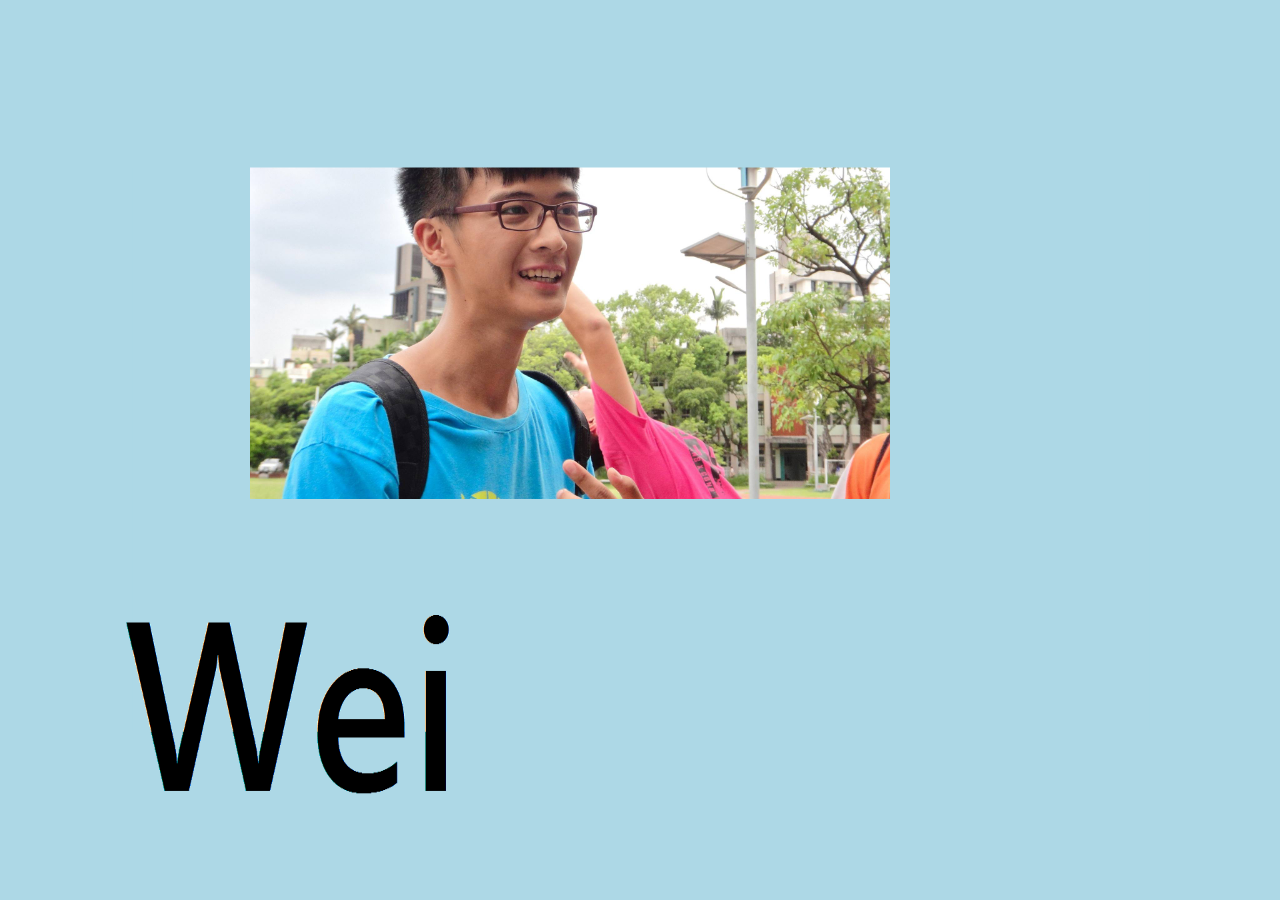
<file: week2/index.html>
<!doctype html>
<html>
	<head>
		<meta charset="utf-8">
		<title>F74032015</title>
		<link href="app.css" rel="stylesheet">
		
	</head>
	<body>
		<div id="scan"></div>
		<img id="pic" src="./1.jpg" height="999px" width="1332px">
		<img id="photo" src="./1.png" >
	
		
		<table align="center" border="1">
				<tbody>
					<tr>
						
						<td colspan = "8" align = "center"><h1>自我介紹<h1></td>
						
						
					</tr>
					<tr>
						
						<td colspan = "3" align = "center">姓名</td>
						<td  align = "center"> 董威毅</td>
						<td  align = "center" rowspan ="3"> <img src="./2.jpg"  style="width:200px;height:200	px;"> </td>
						
					</tr>
					<tr>
						
						<td colspan = "3" align = "center">手機</td>
						<td align="center">0988614121</td>
						

					</tr>
					
					<tr>
						
						<td colspan = "3" align = "center">信箱</td>
						<td align = "center">don29365704@gmail.com</td>
						
					</tr>
					
					<tr>
						
						<td colspan = "3" align = "center">學歷</td>
						<td colspan="2" align="center">
					<li>　　台北市立木柵國民小學　　</li>
					<li>台北市立萬芳高級中學附屬中學</li>
					<li>　　台北市立建國高級中學　　</li>
					<li>　國立成功大學資訊工程學系　</li>
					</td>
						
					</tr>
					<tr>
						
						<td colspan = "3" align = "center">經歷</td>
						<td colspan="2" align="center">
					<li>建中科研社29th社長</li>
					<li>成大建北會10th會長</li>
					</td>
						
					</tr>
					
					
					
					
				</tbody>
			</table>
				

	</body>
	<script src="https://ajax.googleapis.com/ajax/libs/jquery/3.2.1/jquery.min.js"></script>
	<script src="app.js"></script>
</html>
</file>
<file: week2/app.css>
#pic{

	position:absolute;
	z-index:1;
	display:block;
	margin:0 0 0 250px;
	height:auto;
	width:50%;
	
}
#photo{
	z-index:2;
	
	display:block; 
	height:100%;
	width:100%;
	
	position:absolute;
}

#scan{
	position:absolute;
	background-color:white;
	margin:0 0 0 0;
	width:100%;
	height:1%;
	z-index:3;
	display:none;
	
	
}

body{
		
		margin:0px;
		padding:0px;
		background-size: cover;
		background-color:lightblue
		
		
}

	
table {
    border-collapse: collapse;
	z-index:0;
}

table, th, td {
    border: 1px solid black;
	font-family: verdana;
}
</file>
